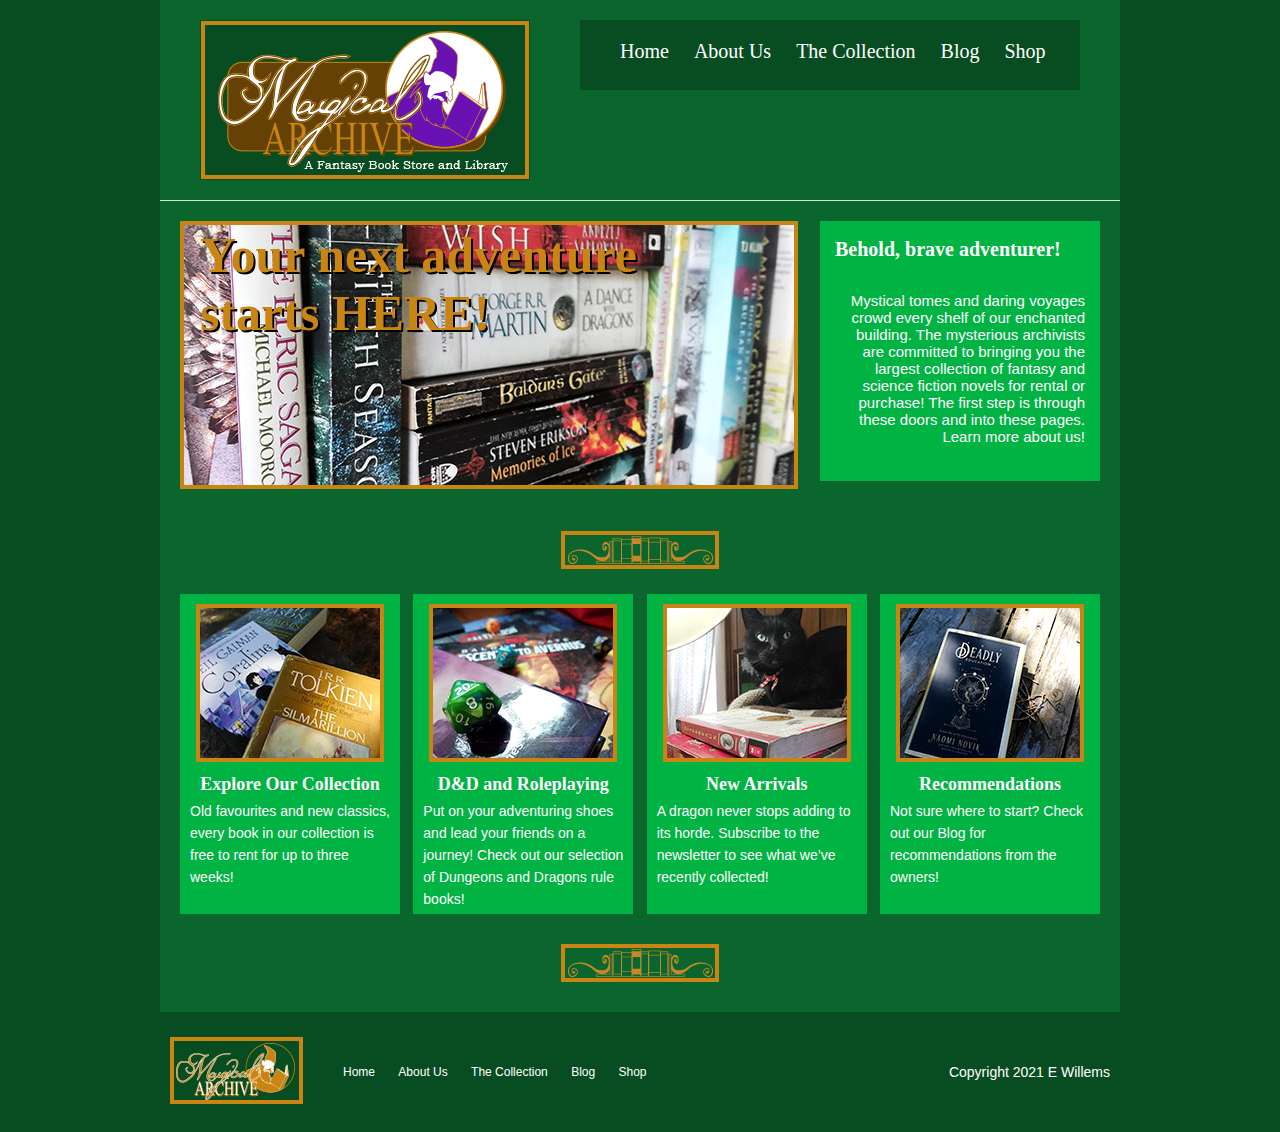
<file: index.html>
<!doctype html>
<html lang="en">
<head>
<meta charset="UTF-8">
<title>Home - Magical Archive</title>
<link href="css/main.css" rel="stylesheet" type="text/css" media="screen">
</head>
<body>
    <h2 class="hidden">Home Page</h2>
	<div id="siteContainer">
    	<header id="mainHeader">
            <h2 class="hidden">Header</h2>
        	<div id="logo">
                    <img src="images/logo_fullcolour.png" alt="The Magical Archive: A fantasy book store and library. A purple wizard reads an old tome in a wooden frame.">
                    <h2 class="hidden">Logo</h2>
            </div><!--end logo-->
           
            <nav id="mainNav">
                <h2 class="hidden">Navigation</h2>
                <ul id="navigation">
                    <li class="sideways"><a href="index.html">Home</a></li>
                    <li class="sideways"><a href="about.html">About Us</a></li>
                    <li class="sideways"><a href="collection.html">The Collection</a></li>
                    <li class="sideways"><a href="blog.html">Blog</a></li>
                    <li class="sideways"><a href="shop.html">Shop</a></li>
                </ul>
            </nav><!--end mainNav-->
            
        </header><!--end mainHeader-->
       
        <section id="promo">
            <h2 class="hidden">Welcoming Message</h2>
        	<div id="promoText"><img src="images/hero_stack.jpg" alt="A large stack of books of all colours receding into the distance.">
                <h1 id="welcome">Your next adventure <br>starts HERE!</h1>
            </div><!--end promoText-->
        	<div id="promoImage">
                <h2 id="behold">Behold, brave adventurer!</h2>
                <p id="herodescrip">Mystical tomes and daring voyages crowd every shelf of our enchanted building. The mysterious archivists are committed to bringing you the largest collection of fantasy and science fiction novels for rental or purchase! The first step is through these doors and into these pages. <a href="about.html">Learn more about us!</a></p>
            </div><!--end promoImage-->
        </section><!--end promo-->

        <section class="divider">
            <h2 class="hidden">Divider</h2>
            <img src="images/curly_divider.png" alt="Divider shaped like books and bookends">
        </section>
        
        <section id="productInfo"> 
            <h2 class="hidden">Promotional Links</h2>

        	<section class="productDesc">
                <h2 class="hidden">Collections link</h2>
                <a href="collection.html"><img src="images/silmaril.jpg" alt="A stack of books shining golden in the sun. The Silmarillion, Coraline, and The Fifth Season."></a>
                <h3><a href="collection.html">Explore Our Collection</a></h3>
                <p>Old favourites and new classics, every book in our collection is free to rent for up to three weeks!</p>
            </section><!--end productDesc1-->
            
            <section class="productDesc">
                <h2 class="hidden">Dungeons and Dragons</h2>
                <a href="dragons.html"><img src="images/dungeons.jpg" alt="A twenty-sided die sits on a stack of Dungeons and Dragons roleplay books."></a>
                <h3><a href="dragons.html">D&D and Roleplaying</a></h3>
                <p>Put on your adventuring shoes and lead your friends on a journey! Check out our selection of Dungeons and Dragons rule books!</p>
            </section><!--end productDesc2-->
            
            <section class="productDesc">
                <h2 class="hidden">Newsletter Link</h2>
                <a href="about.html"><img src="images/cat_snug.jpg" alt="A black cat stares over a stack of books"></a>
                <h3><a href="about.html">New Arrivals</a></h3>
                <p>A dragon never stops adding to its horde. Subscribe to the newsletter to see what we’ve recently collected!</p>
            </section><!--end productDesc3-->
            
            <section class="productDesc">
                <h2 class="hidden">Blog Link</h2>
                <a href="blog.html"><img src="images/deadly.jpg" alt="A black book titled A Deadly Education sits on an old worn table, twigs twisting out of it."></a>
                <h3><a href="blog.html">Recommendations</a></h3>
                <p>Not sure where to start? Check out our Blog for recommendations from the owners!</p>
            </section><!--end productDesc4-->
        </section><!--end productInfo-->

        <section class="divider">
            <h2 class="hidden">Divider</h2>
            <img src="images/curly_divider.png" alt="Divider shaped like books and bookends">
        </section>

        <footer id="mainFooter">
            <h2 class="hidden">Footer</h2>
        	<div id="footerlogo"><img src="images/logo_footer_smaller.png"></div>
            
            <div id="footerNav">
                <ul>
                    <li class="sideways"><a href="index.html">Home</a></li>
                    <li class="sideways"><a href="about.html">About Us</a></li>
                    <li class="sideways"><a href="collection.html">The Collection</a></li>
                    <li class="sideways"><a href="blog.html">Blog</a></li>
                    <li class="sideways"><a href="shop.html">Shop</a></li>
                </ul>
            </div>
            
            <div id="copyRight"><p>Copyright 2021 E Willems</p></div>
            
        </footer><!--end mainFooter-->
    </div><!--end siteContainer-->
<script src="js/main.js"></script>    
</body>
</html>
</file>
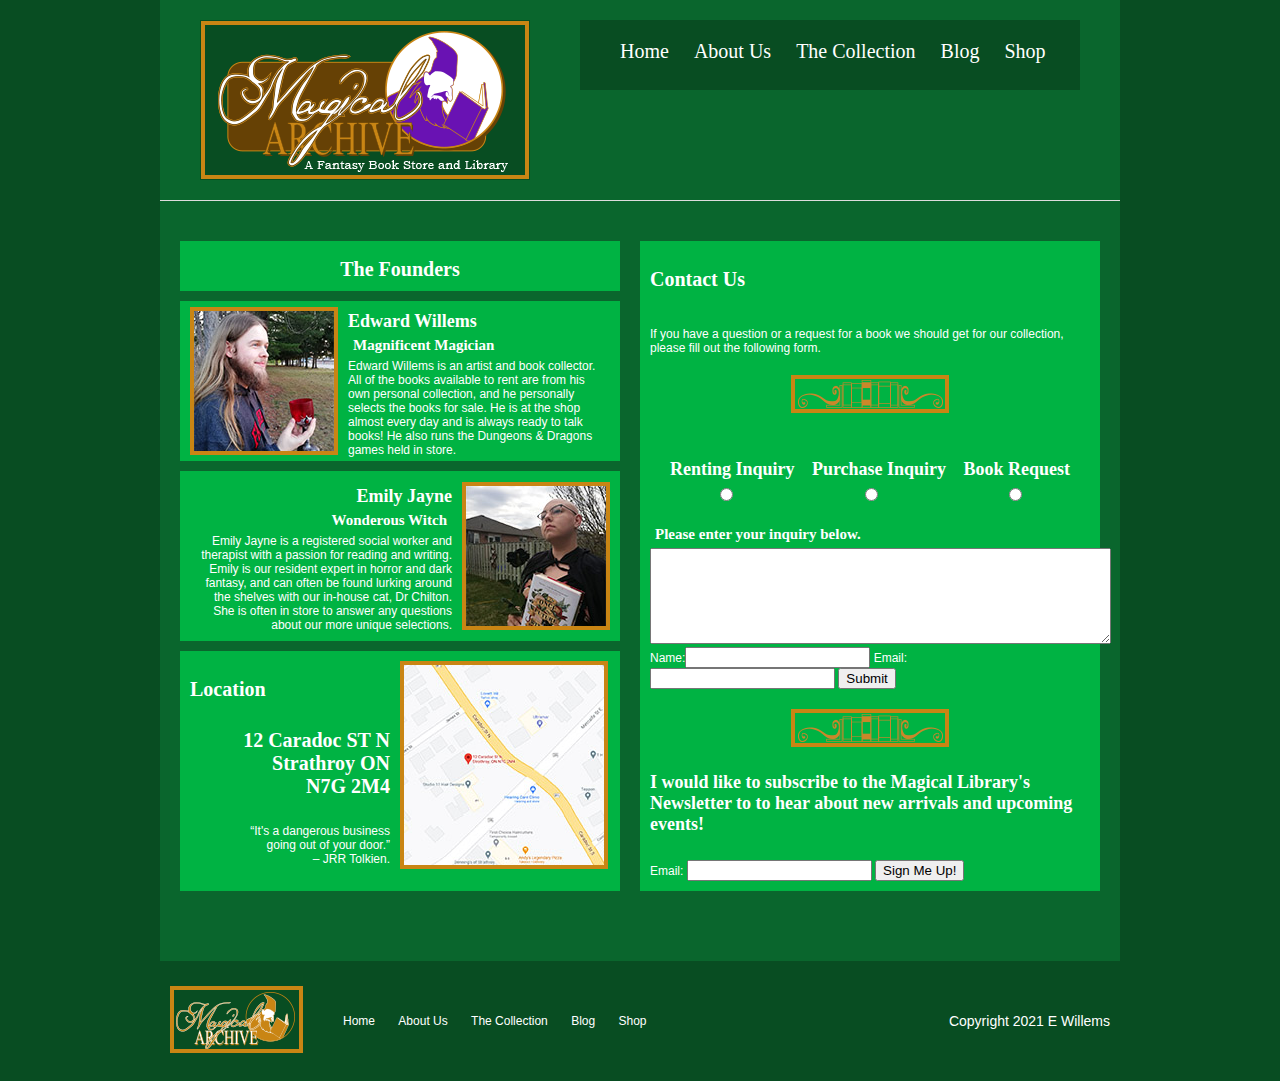
<file: about.html>
<!doctype html>
<html lang="en">
<head>
<meta charset="UTF-8">
<title>About Us - Magical Archive</title>
<link href="css/main.css" rel="stylesheet" type="text/css" media="screen">
</head>
<body>
    <h2 class="hidden">About Us</h2>
	<div id="siteContainer">
    	<header id="mainHeader">
        	<h2 class="hidden">Header</h2>
            <div id="logo">
                    <img src="images/logo_fullcolour.png" alt="The Magical Archive: A fantasy book store and library. A purple wizard reads an old tome in a wooden frame.">
                    <h2 class="hidden">Logo</h2>
            </div><!--end logo-->
            <nav id="mainNav">
                <h2 class="hidden">Navigation</h2>
                
                <ul id="navigation">
                    <li class="sideways"><a href="index.html">Home</a></li>
                    <li class="sideways"><a href="about.html">About Us</a></li>
                    <li class="sideways"><a href="collection.html">The Collection</a></li>
                    <li class="sideways"><a href="blog.html">Blog</a></li>
                    <li class="sideways"><a href="shop.html">Shop</a></li>
                </ul>
            </nav><!--end mainNav-->
            
        </header><!--end mainHeader-->
        
        <section id="contentcontain">
            <h2 class="hidden">About the Owners</h2>
        	<div id="leftside">
                <div id="founder">
                   <h2>The Founders</h2>
                </div>
                
                <div id="magician">
                    <img src="images/edward_portrait.jpg" alt="A long haired buffoon holds an enchanted goblet and smiles at the woods.">
                    <div id="edwarddescrip">
                        <h3>Edward Willems</h3>
                        <h4>Magnificent Magician</h4>
                        <p>Edward Willems is an artist and book collector. All of the books available to rent are from his own personal collection, and he personally selects the books for sale. He is at the shop almost every day and is always ready to talk books! He also runs the Dungeons & Dragons games held in store. </p>
                    </div>
                </div>
                <div id="witch">
                    <div id="emilydescrip">
                        <h3>Emily Jayne</h3>
                        <h4>Wonderous Witch</h4>
                        <p>Emily Jayne is a registered social worker and therapist with a passion for reading and writing. Emily is our resident expert in horror and dark fantasy, and can often be found lurking around the shelves with our in-house cat, Dr Chilton.  She is often in store to answer any questions about our more unique selections.</p>
                    </div>
                    <img src="images/emily_portrait.jpg" alt="An alluring woman in a cape grips a black rose and a book titled 'The Once and Future Witches' while scowling at the sky">
                    
                </div>
                <div id="location">
                    <h2 class="hidden">Location</h2>
                    <div>
                        <div><h2>Location</h2></div>
                        <div class="locationinfo">
                            <a href="https://www.google.com/maps/place/12+Caradoc+St+N,+Strathroy,+ON+N7G+2M4/@42.9563551,-81.6226316,18.73z/data=!4m13!1m7!3m6!1s0x882f0411a8c6d6e3:0x7bcb47348cb2daf8!2sStrathroy,+ON!3b1!8m2!3d42.95542!4d-81.6232333!3m4!1s0x882f04170b568e61:0xc77a8f4ee15654d8!8m2!3d42.9563862!4d-81.6223589">
                                <h2>12 Caradoc ST N<br>Strathroy ON<br>N7G 2M4</h2>
                            </a>
                        </div>
                        <div class="locationinfo"><p>“It's a dangerous business<br>going out of your door.”<br>– JRR Tolkien.</p></div>
                    </div>

                    <a href="https://www.google.com/maps/place/12+Caradoc+St+N,+Strathroy,+ON+N7G+2M4/@42.9563551,-81.6226316,18.73z/data=!4m13!1m7!3m6!1s0x882f0411a8c6d6e3:0x7bcb47348cb2daf8!2sStrathroy,+ON!3b1!8m2!3d42.95542!4d-81.6232333!3m4!1s0x882f04170b568e61:0xc77a8f4ee15654d8!8m2!3d42.9563862!4d-81.6223589"><img src="images/map.jpg" alt="A map of downtown Strathroy, showing the location of the Magical Archive."></a>
                </div>
            </div><!--end content1-->
        	


            <div id="rightside">
                <h2>Contact Us</h2>
                <div>
                    <h2 class="hidden">Contact form opening</h2>
                    <p>If you have a question or a request for a book we should get for our collection, please fill out the following form. 
                    </p>
                </div>
            <section class="divider">
                <h2 class="hidden">Divider</h2>
                <img src="images/curly_divider.png" alt="Divider shaped like books and bookends">
            </section>
                <div>
                    <h2 class="hidden">Contact Form</h2>
                    <form action="inquiry.php" method="get"> 
                    <div id="radio"> <h2 class="hidden">Choices</h2>
                        <label for="rent"><h3>Renting Inquiry</h3></label>
                        
                        <label for="buy"><h3>Purchase Inquiry</h3></label>
                        
                        <label for="book"><h3>Book Request</h3></label>
                    </div><div id="radiobutt"> <h2 class="hidden">Buttons</h2>
                        <input type="radio" id="rent" name="choice" value="rent">
                        <input type="radio" id="buy" name="choice" value="buy">
                        <input type="radio" id="book" name="choice" value="book">
                    </div>
                    <h4>Please enter your inquiry below.</h4>
                    <h2 class="hidden">Text Area</h2>
                        <textarea rows="6" cols="55"></textarea>
                    </form>

                    <label for="name">Name:</label><input type="text" name="name">
                    <label for="email">Email:</label><input type="text" name="email">
                    <button type="submit" >Submit</button>
                </div>

                <section class="divider">
                    <h2 class="hidden">Divider</h2>
                    <img src="images/curly_divider.png" alt="Divider shaped like books and bookends">
                </section>

                    <h2 class="hidden">Newsletter Subscription</h2>
                <h3>I would like to subscribe to the Magical Library's Newsletter to to hear about new arrivals and upcoming events!</h3>
                <form>
                    <label for="emailletter">Email:</label>
                    <input type="text" name="emailletter">
                    <button type="submit">Sign Me Up!</button>
                </form>

            </div><!--end content2-->
        </section><!--end contentCon-->
        




        <footer id="mainFooter">
        	<h2 class="hidden">Footer</h2>
            <div id="footerlogo"><img src="images/logo_footer_smaller.png"></div>
            
            <div id="footerNav">
                <ul>
                    <li class="sideways"><a href="index.html">Home</a></li>
                    <li class="sideways"><a href="about.html">About Us</a></li>
                    <li class="sideways"><a href="collection.html">The Collection</a></li>
                    <li class="sideways"><a href="blog.html">Blog</a></li>
                    <li class="sideways"><a href="shop.html">Shop</a></li>
                </ul>
            </div>
            
            <div id="copyRight"><p>Copyright 2021 E Willems</p></div>
            
        </footer><!--end mainFooter-->
    </div><!--end siteContainer-->
<script src="js/main.js"></script>    
</body>
</html>
</file>
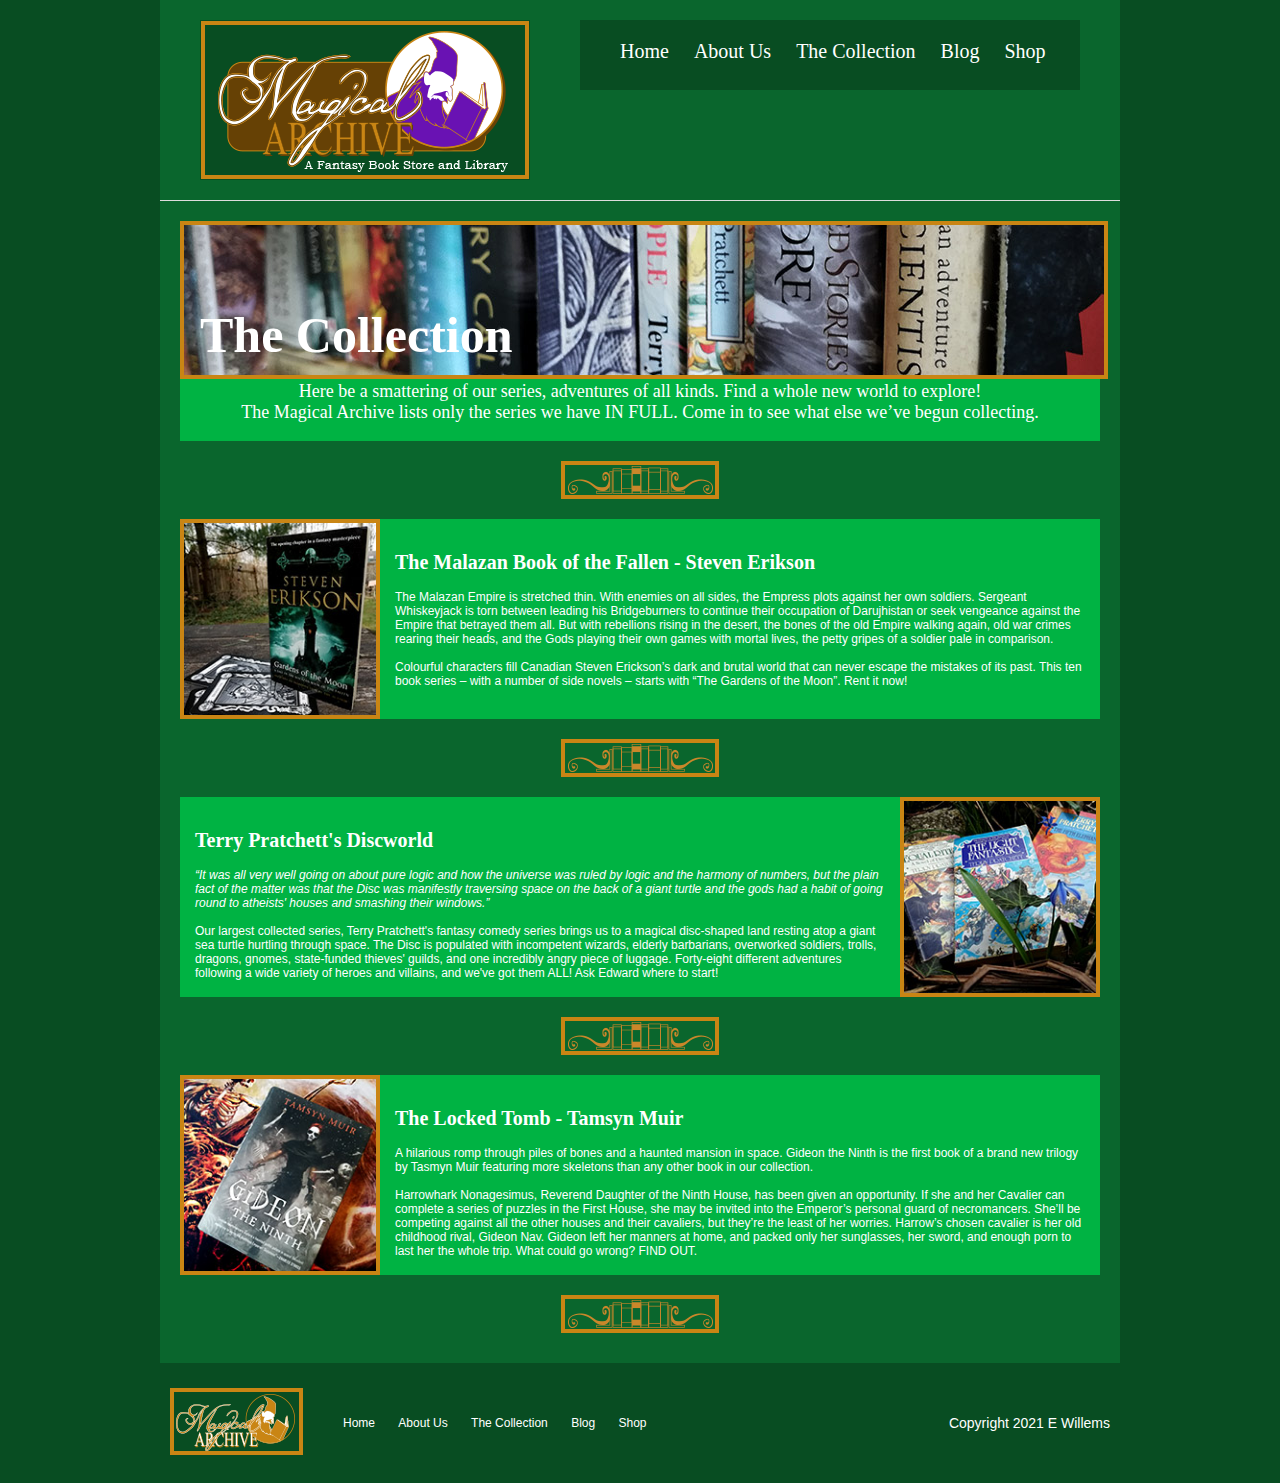
<file: collection.html>
<!doctype html>
<html lang="en">
<head>
<meta charset="UTF-8">
<title>The Collection - Magical Archive</title>
<link href="css/main.css" rel="stylesheet" type="text/css" media="screen">
</head>
<body>
    <h2 class="hidden">Collections</h2>
	<div id="siteContainer">
    	<header id="mainHeader">
        	 <h2 class="hidden">Header</h2>
            <div id="logo">
                    <img src="images/logo_fullcolour.png" alt="The Magical Archive: A fantasy book store and library. A purple wizard reads an old tome in a wooden frame.">
                    <h2 class="hidden">Logo</h2>
            </div><!--end logo-->
            <nav id="mainNav">
                <h2 class="hidden">Navigation</h2>
                
                <ul id="navigation">
                    <li class="sideways"><a href="index.html">Home</a></li>
                    <li class="sideways"><a href="about.html">About Us</a></li>
                    <li class="sideways"><a href="collection.html">The Collection</a></li>
                    <li class="sideways"><a href="blog.html">Blog</a></li>
                    <li class="sideways"><a href="shop.html">Shop</a></li>
                </ul>
            </nav><!--end mainNav-->
            
        </header><!--end mainHeader-->



        <section id="promo">
            <h2 class="hidden">Banner</h2>
        	<div id="promoImageBig">
                <img src="images/shelf_banner.jpg" alt="A long shelf full of books, the only words visible are Adventure and Stories">
                <h1 id="collection">The Collection</h1>
            </div><!--end promoImage-->
        </section><!--end promo-->
        <div id="descripbox">
            <h2 class="hidden">Welcoming message</h2>
            <p id="descrip">Here be a smattering of our series, adventures of all kinds. Find a whole new world to explore! <br> The Magical Archive lists only the series we have IN FULL. Come in to see what else we’ve begun collecting.
            </p>
        </div>

        <section class="divider">
            <h2 class="hidden">Divider</h2>
                <img src="images/curly_divider.png" alt="Divider shaped like books and bookends">
            </section>

        <section class="collectionselection">
            <h2 class="hidden">First Series</h2>
            <img src="images/malazan_square.jpg" alt="A copy of Gardens of the Moon sits atop a set of dark tarot cards on a wooden table.">
            <div class="bookdescrip">
                <h2>The Malazan Book of the Fallen - Steven Erikson</h2>
                <p> 
                The Malazan Empire is stretched thin. With enemies on all sides, the Empress plots against her own soldiers. Sergeant Whiskeyjack is torn between leading his Bridgeburners to continue their occupation of Darujhistan or seek vengeance against the Empire that betrayed them all. But with rebellions rising in the desert, the bones of the old Empire walking again, old war crimes rearing their heads, and the Gods playing their own games with mortal lives, the petty gripes of a soldier pale in comparison. <br> <br>
                    Colourful characters fill Canadian Steven Erickson’s dark and brutal world that can never escape the mistakes of its past. This ten book series – with a number of side novels – starts with “The Gardens of the Moon”. <a href="shop.html">Rent it now!</a>
                </p>
            </div>
        </section>

        <section class="divider">
            <h2 class="hidden">Divider</h2>
                <img src="images/curly_divider.png" alt="Divider shaped like books and bookends">
            </section>



        <section class="collectionselection">
            <h2 class="hidden">Second Series</h2>
            <div class="bookdescrip">
                <h2>Terry Pratchett's Discworld</h2>
                <p> <em>“It was all very well going on about pure logic and how the universe was ruled by logic and the harmony of numbers, but the plain fact of the matter was that the Disc was manifestly traversing space on the back of a giant turtle and the gods had a habit of going round to atheists' houses and smashing their windows.” </em><br> <br>Our largest collected series, Terry Pratchett's fantasy comedy series brings us to a magical disc-shaped land resting atop a giant sea turtle hurtling through space. The Disc is populated with incompetent wizards, elderly barbarians, overworked soldiers, trolls, dragons, gnomes, state-funded thieves' guilds, and one incredibly angry piece of luggage. Forty-eight different adventures following a wide variety of heroes and villains, and we've got them ALL!
                    <a href="shop.html">Ask Edward where to start!</a>
                </p>
            </div>
            <img src="images/discworld_flowers.jpg" alt="Three books from the Discworld Series - The Light Fantastic, Equal Rites, and the Fifth Elephant - sit amongst flowers and leaves.">
        </section>

        <section class="divider">
            <h2 class="hidden">Divider</h2>
            <img src="images/curly_divider.png" alt="Divider shaped like books and bookends">
        </section>

        <section class="collectionselection">
            <h2 class="hidden">Third Series</h2>
            <img src="images/gideon.jpg" alt="A copy of Gideon the Ninth sits on an illustrated pile of bones.">
            <div class="bookdescrip">
                <h2>The Locked Tomb - Tamsyn Muir</h2>
                <p>
                A hilarious romp through piles of bones and a haunted mansion in space. Gideon the Ninth is the first book of a brand new trilogy by Tasmyn Muir featuring more skeletons than any other book in our collection. <br> <br> Harrowhark Nonagesimus, Reverend Daughter of the Ninth House, has been given an opportunity. If she and her Cavalier can complete a series of puzzles in the First House, she may be invited into the Emperor’s personal guard of necromancers. She’ll be competing against all the other houses and their cavaliers, but they’re the least of her worries. Harrow’s chosen cavalier is her old childhood rival, Gideon Nav. Gideon left her manners at home, and packed only her sunglasses, her sword, and enough porn to last her the whole trip. What could go wrong? <a href="shop.html">FIND OUT.</a>
                </p>
            </div>
        </section>

        <section class="divider">
            <h2 class="hidden">Divider</h2>
            <img src="images/curly_divider.png" alt="Divider shaped like books and bookends">
        </section>


         <footer id="mainFooter">
            <h2 class="hidden">Footer</h2>
            <div id="footerlogo"><img src="images/logo_footer_smaller.png"></div>

            <div id="footerNav">
                <ul>
                    <li class="sideways"><a href="index.html">Home</a></li>
                    <li class="sideways"><a href="about.html">About Us</a></li>
                    <li class="sideways"><a href="collection.html">The Collection</a></li>
                    <li class="sideways"><a href="blog.html">Blog</a></li>
                    <li class="sideways"><a href="shop.html">Shop</a></li>
                </ul>
            </div>
            
            <div id="copyRight"><p>Copyright 2021 E Willems</p></div>
            
        </footer><!--end mainFooter-->
    </div><!--end siteContainer-->
<script src="js/main.js"></script>    
</body>
</html>
</file>
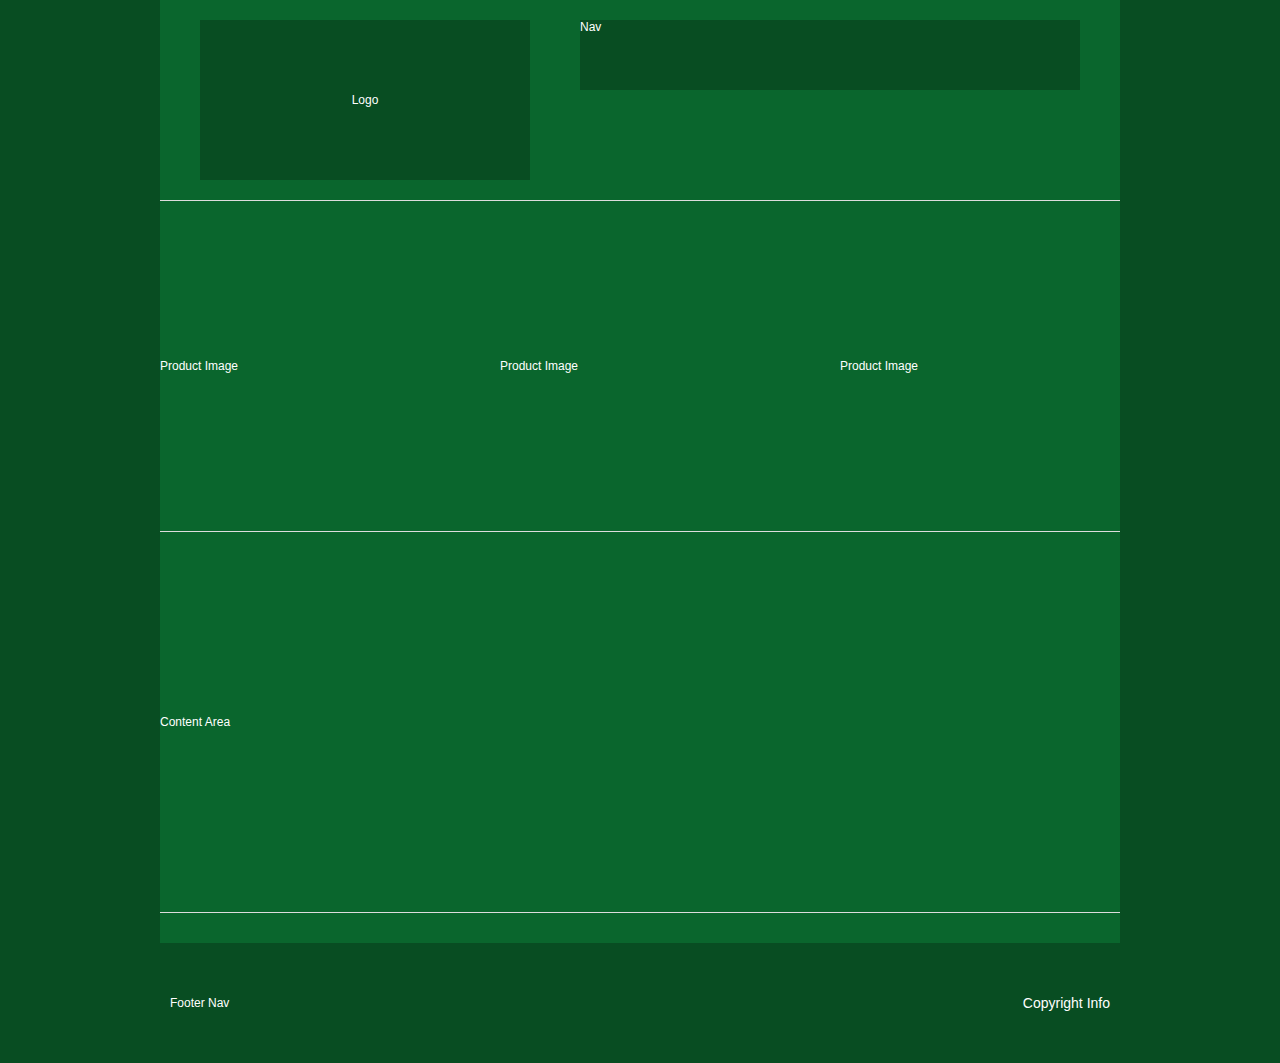
<file: page3.html>
<!doctype html>
<html lang="en">
<head>
<meta charset="UTF-8">
<title>Web Page</title>
<link href="css/main.css" rel="stylesheet" type="text/css" media="screen">
</head>
<body>
	<section id="topBar"></section><!--end topBar-->
	<div id="siteContainer">
    	<header id="mainHeader">
        	<div id="logo"><p>Logo</p></div><!--end logo-->
            <nav id="mainNav"><p>Nav</p></nav><!--end mainNav-->
        </header><!--end mainHeader-->
        <section id="productImages">
        	<section class="productImg"><p>Product Image</p></section><!--end productImg1-->
            <section class="productImg"><p>Product Image</p></section><!--end productImg2-->
            <section class="productImg"><p>Product Image</p></section><!--end productImg3-->
        </section><!--end productImages-->
        <section id="contentAreaBig">
        	<p>Content Area</p>
        </section>
        <footer id="mainFooter">
        	<div id="footerNav"><p>Footer Nav</p></div><!--end FooterNav-->
            <div id="copyRight"><p>Copyright Info</p></div><!--end Copyright-->
        </footer><!--end mainFooter-->
    </div><!--end siteContainer-->
<script src="js/main.js"></script>    
</body>
</html>
</file>
<file: css/main.css>
@charset "UTF-8";
/* CSS Document */

/*Remove this rule, this is only for demo purposes to make the boxes black with white text
The line height on the <p> tag gives each box a height value*/


/*basic reset*/
/*browsers have built in values for elements so we'll reset a few things to zero, you can add to this or remove items as needed*/

div,p,body,header,footer,section,article,nav 
{ 
	margin: 0; 
	padding: 0; 
}	

p {
	color: #fff;
}

h1,h2,h3,h4,h5 {
	font-family: Bookman, Times, serif;
	color: #fff;
}

h2 {
	font-size: 20px;
}
h3 {
	font-size: 18px;
	margin-bottom: 5px;
	margin-top: 5px;
}
h4 {
	margin: 5px;
	font-size: 15px;
}

img { 
	border: 4px solid #c98514;
	margin: 0; 
	padding: 0; 
}

/*html selectors*/

body {
	font-family: "Helvetica Neue", Helvetica, Arial, sans-serif;
	font-size: 12px;
	background-color: #084d22;
}


/*a:link is for not visited(standard unclicked link), 
a:visited is for visited, and just a applies to both.*/
/*a will also style anchor links*/

a:link, a:visited 
{ 
 	text-decoration:none;
 	color: #fff; 	
}

a:hover, a:active 
{ 
	text-decoration: underline; 
}

/*hide elements from browser but show for doc outline*/

.hidden {
	display: none;
}


/*Site Container*/
/*This is essentially a box that we place the whole site in.  
We center the box using margin 0 auto and give it a fixed width of 920 + 20px + 20px (960px) so it fits on 1024x768 screens.*/

#siteContainer {
	margin: 0 auto;
	width: 960px;
	background-color: #0a662d;
}

/*This is a flex container*/
#mainHeader {
	padding: 20px 40px 20px 40px;
	display: flex;
	flex-direction: row;
  	justify-content: flex-start;
	border-bottom: solid 1px #DDD;
}

/*This is a flex item*/
#logo
{
	width: 330px;
	height: 160px;
	background-color: #084d22;
	border: 4px;
	border-color: #c98514;
	display: flex;
	justify-content: center;
	align-items: center;
}

/*This is also a flex item*/
/*We use margin left auto to send it all the way to the right*/
#mainNav 
{
	margin-left: auto;
	width: 500px;
	height: 70px;
	background-color: #084d22;
	display: flex;
	justify-content: space-between;
}
#navigation {
	list-style-type: none;
	font-size: 20px;
	font-family: Bookman, Times, serif;
	color: #fff;
}

.sideways {
	display: inline-block;
	margin-right: 20px;
}

#promo {
	height: 260px;
	margin-top: 20px;
	padding-bottom: 30px;
	padding-left: 20px;
	padding-right: 20px;
	display: flex;
	flex-direction: row;
  	justify-content: flex-start;
}

/*Get rid of this, here just to give different height to promo*/
#promoText 
{
	width: 600px;
}

#promoImage 
{
	margin-left: auto;
	width: 280px;
	background-color: #00b343;
}

#behold {
	font-size: 20px;
	padding-left: 15px;
	color: #fff; 
}


#welcome {
	font-size: 50px;
	position: relative;
	bottom: 300px;
	left: 20px;
	color: #c98514;
	text-shadow: 2px 2px #000;
}

#herodescrip {
	color: #fff;
	font-family: Tahoma, Helvetica, sans-serif;
	font-size: 15px;
	text-align: right;
	padding: 15px;
}

.divider {
	display: flex;
	justify-content: center;
}


#productInfo {
	margin-top: 25px;
	padding-left: 20px;
	padding-right: 20px;
	display: flex;
	flex-direction: row;
  	justify-content: space-between;
	padding-bottom: 30px;
}

.productDesc 
{
	width: 200px;
	height: 300px;
	background-color: #00b343;
	display: flex;
	flex-direction: column;
	padding: 10px;
	font-size: 14px;
	color: #fff;
	line-height: 22px;
	align-items: center;
}

#mainFooter {
	margin-top: 30px;
	padding: 10px;
	width: 960px;
	height: 100px;
	background-color: #084d22;
	display: flex;
	flex-direction: row;
  	justify-content: space-between;
  	align-items: center;
}

#footerNav {
	width: 500px;
	color: #fff;

}

#copyRight 
{
	margin-left: auto;
	padding-right: 20px;
	color: #fff;
	width: 310px;
	font-size: 14px;
	text-align: right;
}








/*PAGE 2 - Notice we are using one style sheet for all of the pages*/

#contentcontain {
	margin-top: 40px;
	padding-bottom: 30px;
	display: flex;
	flex-direction: row;
  	justify-content: flex-start;
}

#leftside {
	width: 440px;
	padding-left: 20px;
}

#founder {
	height: 50px;
	display: flex;
	justify-content: center;
	background-color: #00b343;
	margin-bottom: 10px;
}

#magician {
	height: 160px;
	background-color: #00b343;
	margin-bottom: 10px;
	padding-left: 10px;
	display: flex;
	flex-direction: row;
	align-items: center;

}

#edwarddescrip {
	margin: 10px;
}

#witch {
	height: 170px;
	background-color: #00b343;
	margin-bottom: 10px;
	padding-right: 10px;
	display: flex;
	flex-direction: row;
	align-items: center;
}

#emilydescrip {
	margin: 10px;
	text-align: right;
}


#location {
	height: 220px;
	background-color: #00b343;
	display: flex;
	flex-direction: row;
	padding: 10px;

}
.locationinfo {
	width: 200px;
	display: flex;
	justify-content: flex-end;
	text-align: right;
	margin-right: 10px;
	margin-bottom: 15px;
	margin-top: -5px;
}


#rightside {
	margin-left: auto;
	margin-right: 20px;
	padding: 10px;
	width: 440px;
	height: 630px;
	background-color: #00b343;
	margin-bottom: 10px;
	display: flex;
	color: #fff;
	flex-direction: column;
	justify-content: space-between;
}

#radio {
	display: flex;
	flex-direction: row;
	justify-content: space-between;
	 
	padding: 20px 20px 0px 20px;
}
#radiobutt {
	display: flex;
	flex-direction: row;
	justify-content: space-between;
	color: #fff; 
	font-size: 18px;
	padding: 0px 65px 20px 65px;
}





/*Page 3*/

#productImages 
{
	margin-top: 40px;
	border-bottom: solid 1px #DDD;
	padding-bottom: 40px;
	display: flex;
	flex-direction: row;
  	justify-content: space-between;
}

/*Get rid of this, here just to give different height*/
#productImages p
{
	line-height: 250px;
}

.productImg 
{
	width: 280px;
}


#contentAreaBig
{
	margin-top: 40px;
	border-bottom: solid 1px #DDD;
	padding-bottom: 40px;
}

/*Get rid of this, here just to give different height*/
#contentAreaBig p 
{
	line-height: 300px;
}


#promo {
	display: flex;
	margin-bottom: 20px;

}

#promoImageBig
{
	width: 920px;
}
#collection {
	font-size: 50px;
	position: relative;
	bottom: 110px;
	left: 20px;
}

#descripbox {
	width: 920px;
	height: 80px;
	background-color: #00b343;
	margin-top: -170px;
	margin-left: 20px;
	margin-bottom: 20px;
	display: flex;
	justify-content: center;
}
#descrip {
	margin: 20px;
	font-size: 18px;
	font-family: Bookman, Times, serif;
	text-align: center;
}

.collectionselection {
	width: 920px;
	height: 200px;
	margin: 20px;
	display: flex;
	flex-direction: row;
	justify-content: space-between;

}

.bookdescrip {
	width: 690px;
	background-color: #00b343;
	padding: 15px;
}
</file>
